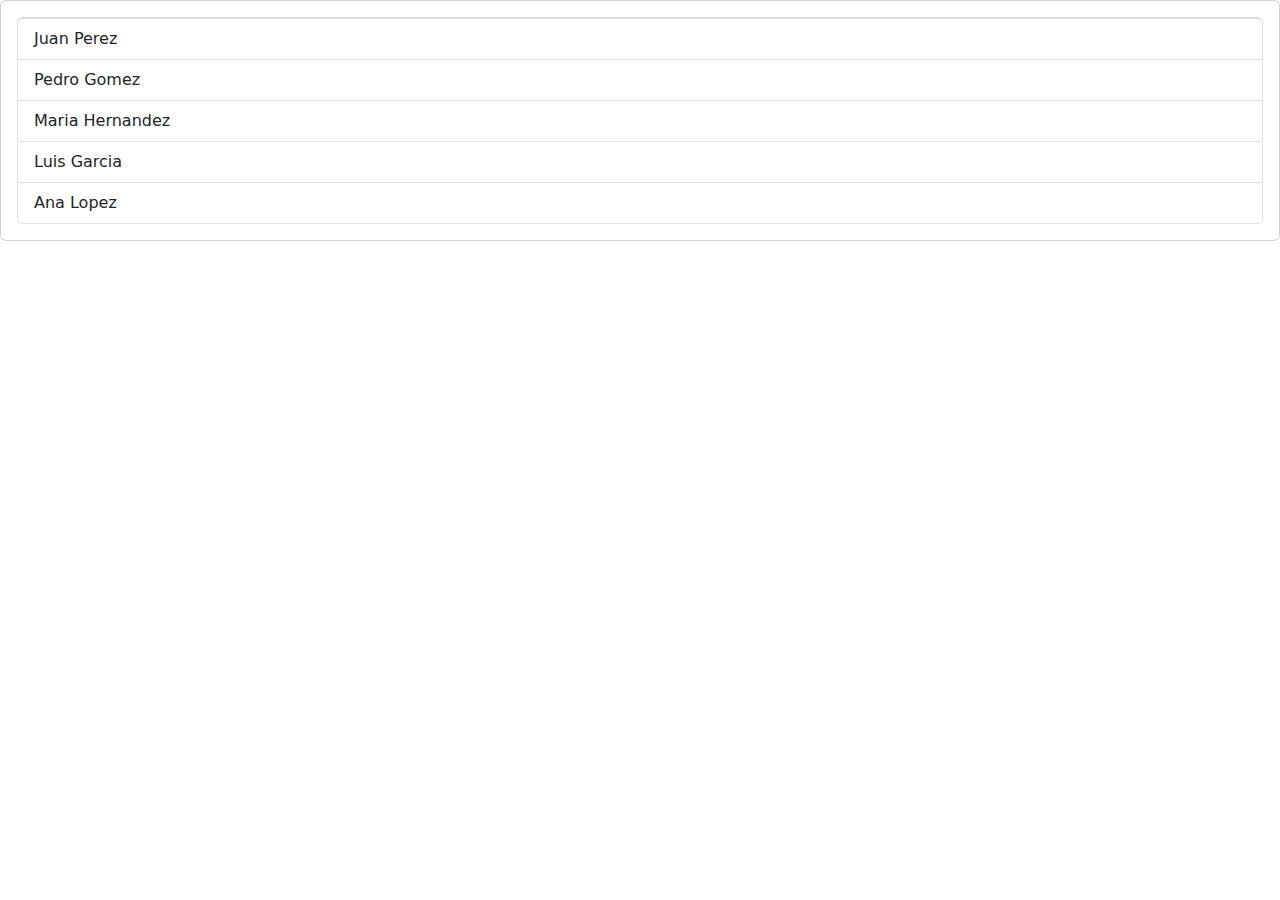
<file: Practica12/index.html>
<!DOCTYPE html>
<html lang="es">

<head>
    <meta charset="UTF-8">
    <meta name="viewport" content="width=device-width, initial-scale=1.0">
    <title>Koders List</title>
    <link href="https://cdn.jsdelivr.net/npm/bootstrap@5.3.3/dist/css/bootstrap.min.css" rel="stylesheet"
        integrity="sha384-QWTKZyjpPEjISv5WaRU9OFeRpok6YctnYmDr5pNlyT2bRjXh0JMhjY6hW+ALEwIH" crossorigin="anonymous">
</head>

<body>
    <div id="cardWrapper" />
    <script src="https://cdn.jsdelivr.net/npm/bootstrap@5.3.3/dist/js/bootstrap.bundle.min.js"
        integrity="sha384-YvpcrYf0tY3lHB60NNkmXc5s9fDVZLESaAA55NDzOxhy9GkcIdslK1eN7N6jIeHz"
        crossorigin="anonymous"></script>

    <script src="js/main.js"></script>
</body>

</html>
</file>
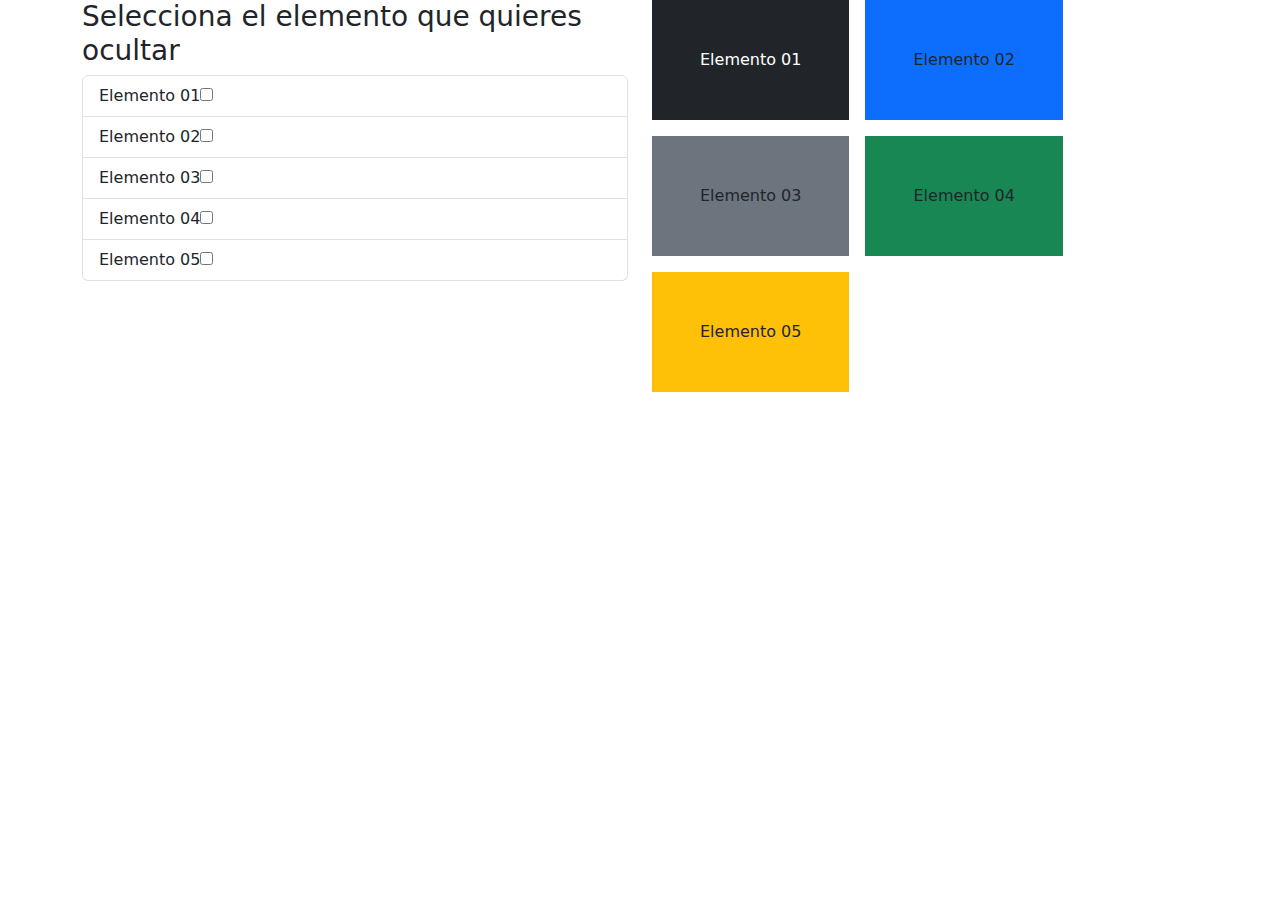
<file: Practica14/index.html>
<!DOCTYPE html>
<html lang="en">

<head>
    <meta charset="UTF-8" />
    <meta name="viewport" content="width=device-width, initial-scale=1.0" />
    <title>Document</title>
    <link href="https://cdn.jsdelivr.net/npm/bootstrap@5.3.3/dist/css/bootstrap.min.css" rel="stylesheet"
        integrity="sha384-QWTKZyjpPEjISv5WaRU9OFeRpok6YctnYmDr5pNlyT2bRjXh0JMhjY6hW+ALEwIH" crossorigin="anonymous" />
</head>

<body>
    <div class="container">
        <div class="row">
            <div class="col-6">
                <h3>Selecciona el elemento que quieres ocultar</h3>
                <ul class="list-group">
                    <li class="list-group-item">
                        <label for="">Elemento 01</label><input class="checkbox-type" type="checkbox" />
                    </li>
                    <li class="list-group-item">
                        <label for="">Elemento 02</label><input class="checkbox-type" type="checkbox" />
                    </li>
                    <li class="list-group-item">
                        <label for="">Elemento 03</label><input class="checkbox-type" type="checkbox" />
                    </li>
                    <li class="list-group-item">
                        <label for="">Elemento 04</label><input class="checkbox-type" type="checkbox" />
                    </li>
                    <li class="list-group-item">
                        <label for="">Elemento 05</label><input class="checkbox-type" type="checkbox" />
                    </li>
                </ul>
            </div>
            <div class="col-6">
                <div class="d-flex gap-3 flex-wrap">
                    <div class="p-5 target-elemet d-flex justify-content-center align-items-center bg-dark text-white">
                        Elemento 01
                    </div>
                    <div class="p-5 target-elemet d-flex justify-content-center align-items-center bg-primary">
                        Elemento 02
                    </div>
                    <div class="p-5 target-elemet d-flex justify-content-center align-items-center bg-secondary">
                        Elemento 03
                    </div>
                    <div class="p-5 target-elemet d-flex justify-content-center align-items-center bg-success">
                        Elemento 04
                    </div>
                    <div class="p-5 target-elemet d-flex justify-content-center align-items-center bg-warning">
                        Elemento 05
                    </div>
                </div>
            </div>
        </div>
    </div>

    <script src="https://cdn.jsdelivr.net/npm/bootstrap@5.3.3/dist/js/bootstrap.bundle.min.js"
        integrity="sha384-YvpcrYf0tY3lHB60NNkmXc5s9fDVZLESaAA55NDzOxhy9GkcIdslK1eN7N6jIeHz"
        crossorigin="anonymous"></script>
    <script src="js/main.js"></script>
</body>

</html>
</file>
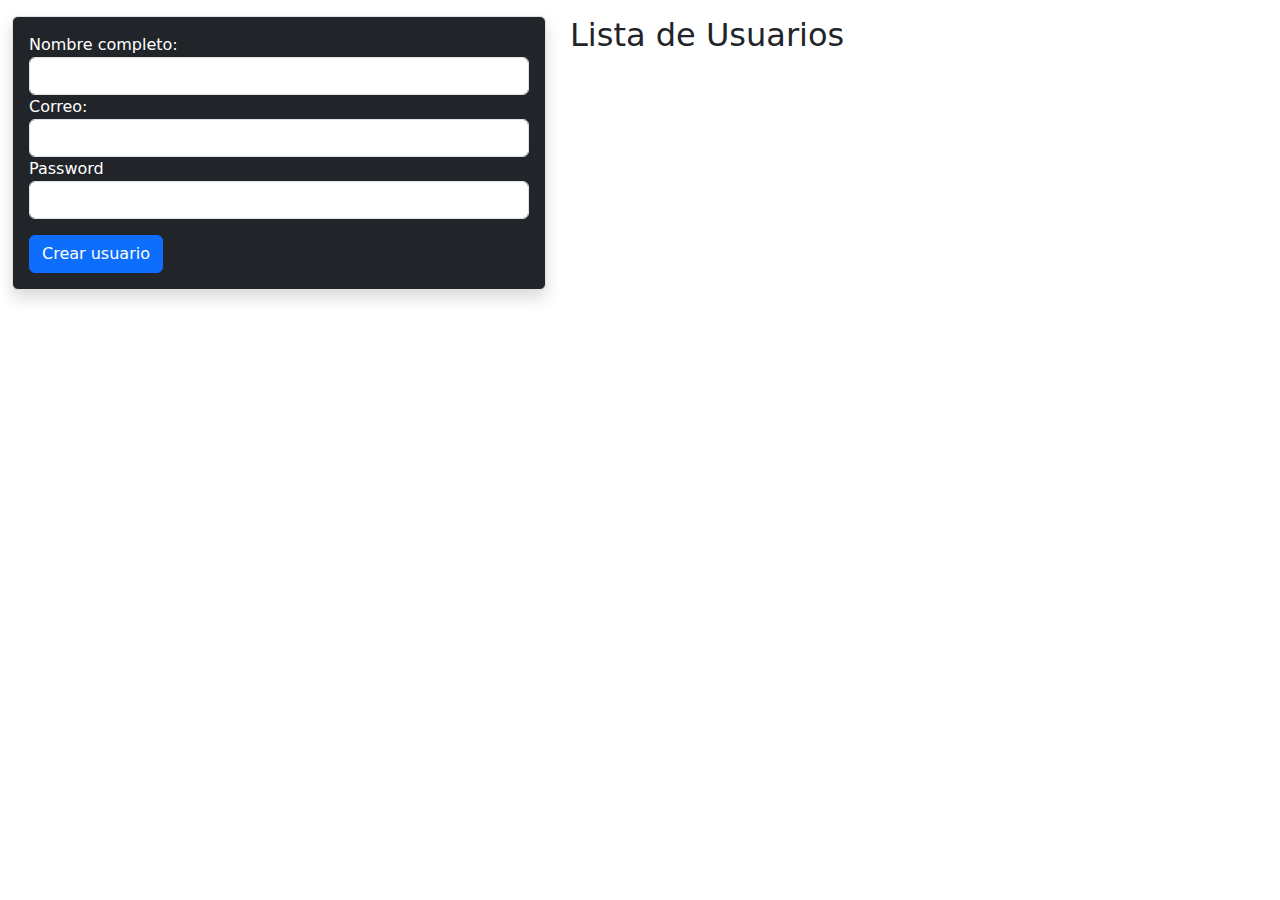
<file: Practica15/index.html>
<!DOCTYPE html>
<html lang="en">

<head>
    <meta charset="UTF-8" />
    <meta name="viewport" content="width=device-width, initial-scale=1.0" />
    <title>Document</title>
    <link href="https://cdn.jsdelivr.net/npm/bootstrap@5.3.3/dist/css/bootstrap.min.css" rel="stylesheet"
        integrity="sha384-QWTKZyjpPEjISv5WaRU9OFeRpok6YctnYmDr5pNlyT2bRjXh0JMhjY6hW+ALEwIH" crossorigin="anonymous">
</head>

<body>
    <div class="row container pt-3">
        <div class="col-lg-6">
            <form action="" id="form" class="bg-dark text-white border rounded shadow p-3">
                <div class="form-group">
                    <label for="">Nombre completo:</label>
                    <input type="text" id="name" class="form-control" />
                </div>
                <div class="form-group">
                    <label for="">Correo:</label>
                    <input type="text" id="email" class="form-control" />
                </div>
                <div class="form-group">
                    <label for="">Password</label>
                    <input type="text" id="password" class="form-control" />
                </div>
                <div class="pt-3">
                    <button class="btn btn-primary">Crear usuario</button>
                </div>
            </form>
        </div>
        <div class="col-lg-6">
            <h2>Lista de Usuarios</h2>
            <div id="persons-list"></div>
        </div>
    </div>
    <script src="js/main.js"></script>
</body>

</html>
</file>
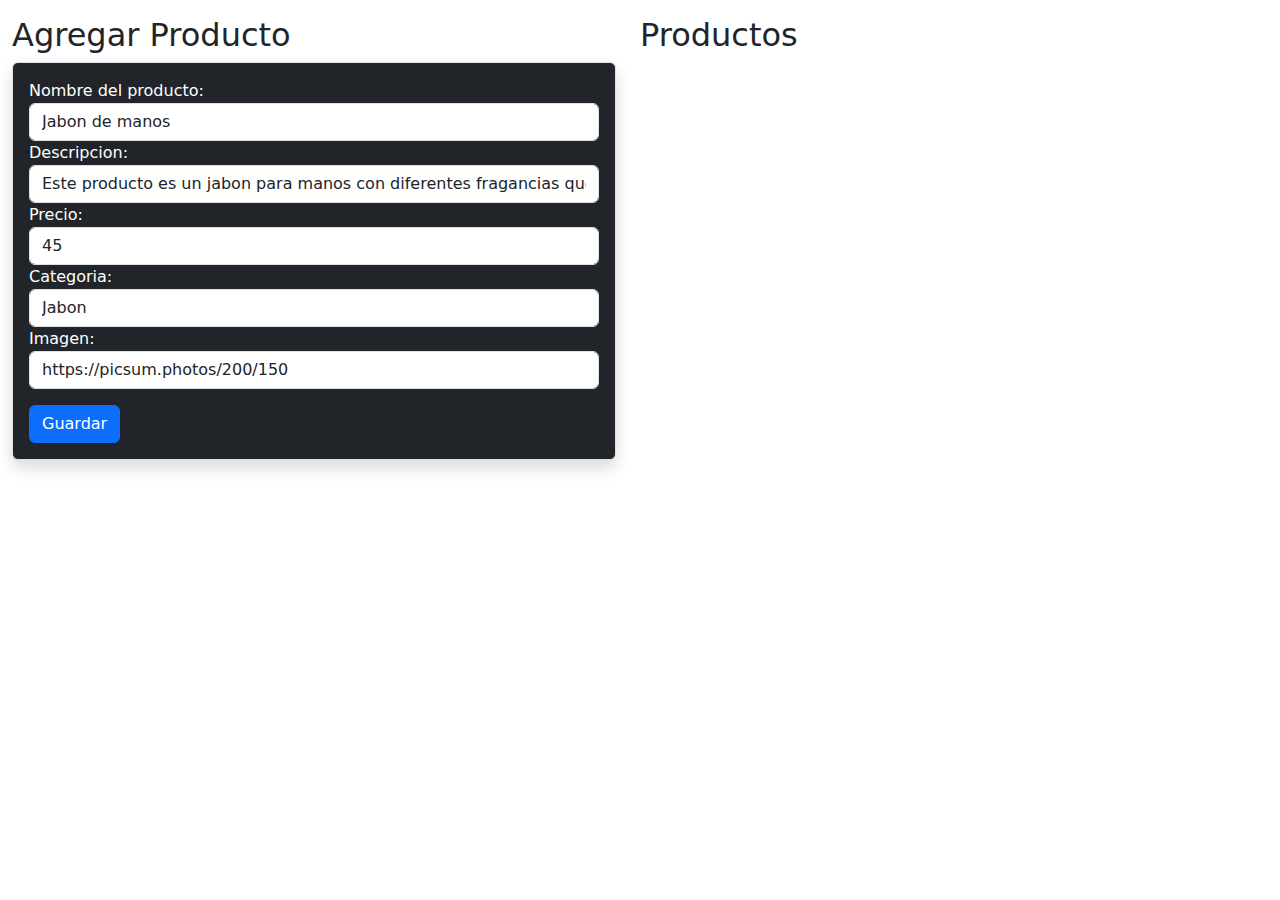
<file: Practica16/index.html>
<!DOCTYPE html>
<html lang="en">

<head>
    <meta charset="UTF-8" />
    <meta name="viewport" content="width=device-width, initial-scale=1.0" />
    <title>Marketplace</title>
    <link href="https://cdn.jsdelivr.net/npm/bootstrap@5.3.3/dist/css/bootstrap.min.css" rel="stylesheet"
        integrity="sha384-QWTKZyjpPEjISv5WaRU9OFeRpok6YctnYmDr5pNlyT2bRjXh0JMhjY6hW+ALEwIH" crossorigin="anonymous">
</head>

<body>
    <div class="row container-fluid pt-3">
        <div class="col-lg-6">
            <h2>Agregar Producto</h2>
            <form action="" id="product-form" class="bg-dark text-white border rounded shadow p-3">
                <div class="form-group">
                    <label for="">Nombre del producto:</label>
                    <input type="text" name="name" class="form-control" value="Jabon de manos" />
                </div>
                <div class="form-group">
                    <label for="">Descripcion:</label>
                    <input type="text" name="description" class="form-control"
                        value="Este producto es un jabon para manos con diferentes fragancias que puedes adquirir a un bajo costo" />
                </div>
                <div class="form-group">
                    <label for="">Precio:</label>
                    <input type="number" name="price" class="form-control" value=45 />
                </div>
                <div class="form-group">
                    <label for="">Categoria:</label>
                    <input type="text" name="category" class="form-control" value="Jabon" />
                </div>
                <div class="form-group">
                    <label for="">Imagen:</label>
                    <input type="text" name="image" class="form-control" value="https://picsum.photos/200/150" />
                </div>
                <div class="pt-3">
                    <button id="create-product" class="btn btn-primary">Guardar</button>
                </div>
            </form>
        </div>
        <div class="col-lg-6">
            <div class="d-flex justify-content-between">
                <h2>Productos</h2>
                <div id="dropdown-menu" class="nav-item dropdown border border-2 border-black rounded p-2 d-none">
                    <a class="nav-link dropdown-toggle" href="#" role="button" data-bs-toggle="dropdown" aria-expanded="false">
                        Categorias
                    </a>
                    <ul id="dropdown-categories" class="dropdown-menu">
                    </ul>
                </div>
            </div>
            <div id="products-list" class="row"></div>
        </div>
    </div>
    </div>
    <script src="https://cdn.jsdelivr.net/npm/bootstrap@5.3.3/dist/js/bootstrap.bundle.min.js"
        integrity="sha384-YvpcrYf0tY3lHB60NNkmXc5s9fDVZLESaAA55NDzOxhy9GkcIdslK1eN7N6jIeHz"
        crossorigin="anonymous"></script>
    <script src="js/main.js"></script>
</body>

</html>
</file>
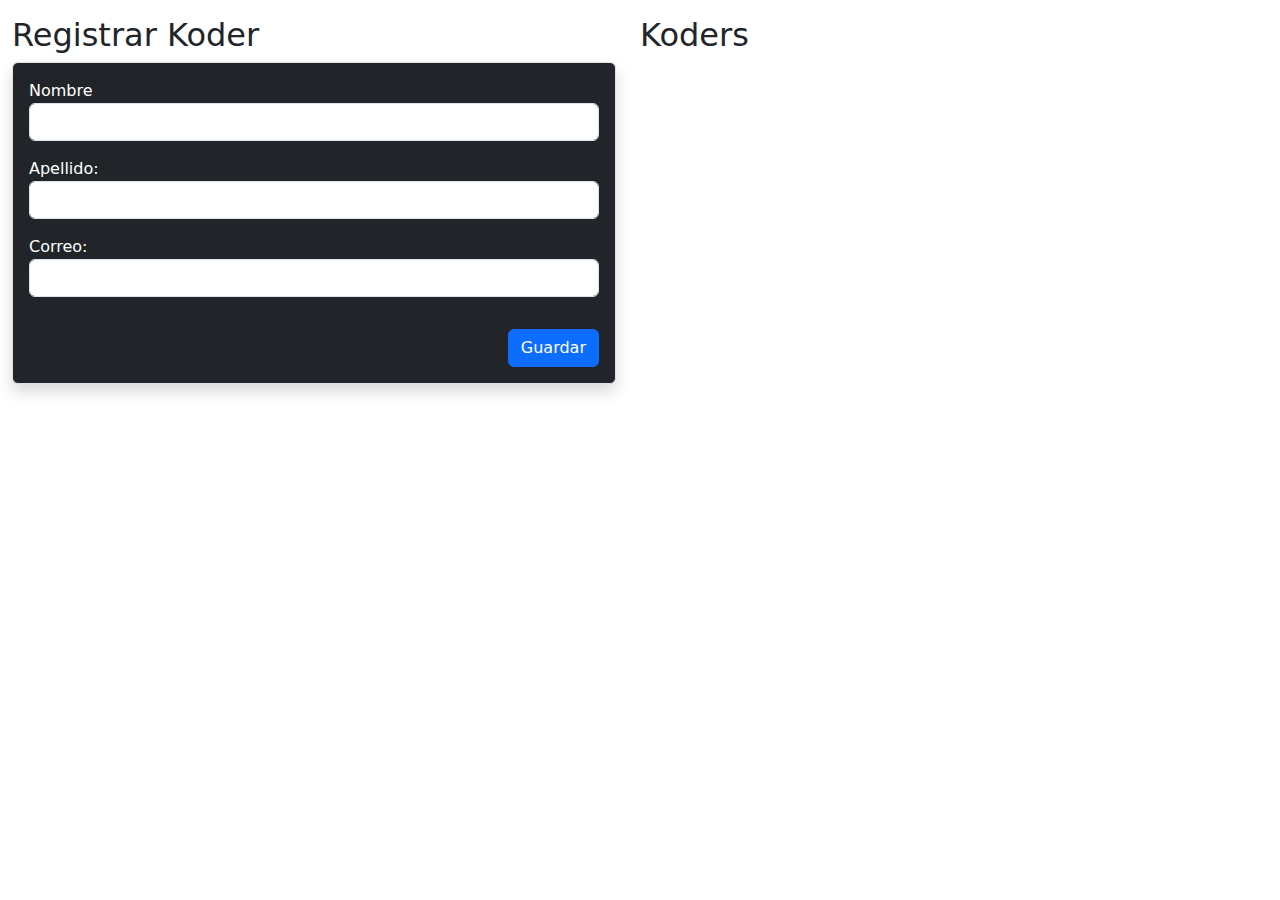
<file: Practica17/index.html>
<!DOCTYPE html>
<html lang="en">

<head>
    <meta charset="UTF-8" />
    <meta name="viewport" content="width=device-width, initial-scale=1.0" />
    <title>Koders DB</title>
    <link href="https://cdn.jsdelivr.net/npm/bootstrap@5.3.3/dist/css/bootstrap.min.css" rel="stylesheet"
        integrity="sha384-QWTKZyjpPEjISv5WaRU9OFeRpok6YctnYmDr5pNlyT2bRjXh0JMhjY6hW+ALEwIH" crossorigin="anonymous">
</head>

<body>
    <div class="row container-fluid pt-3">
        <div class="col-lg-6">
            <h2>Registrar Koder</h2>
            <form action="" id="koders-form" class="bg-dark text-white border rounded shadow p-3">
                <div class="form-group pb-3">
                    <label for="">Nombre</label>
                    <input type="text" name="name" class="form-control" />
                </div>
                <div class="form-group pb-3">
                    <label for="">Apellido:</label>
                    <input type="text" name="lastname" class="form-control"/>
                </div>
                <div class="form-group pb-3">
                    <label for="">Correo:</label>
                    <input type="text" name="email" class="form-control" />
                </div>
                <div class="pt-3 text-end">
                    <button id="create-koder" class="btn btn-primary">Guardar</button>
                </div>
            </form>
        </div>
        <div class="col-lg-6">
            <h2>Koders</h2>
            <div id="koders-list"></div>
        </div>
    </div>
    </div>
    <script src="https://cdn.jsdelivr.net/npm/bootstrap@5.3.3/dist/js/bootstrap.bundle.min.js"
        integrity="sha384-YvpcrYf0tY3lHB60NNkmXc5s9fDVZLESaAA55NDzOxhy9GkcIdslK1eN7N6jIeHz"
        crossorigin="anonymous"></script>
    <script src="js/main.js"></script>
</body>

</html>
</file>
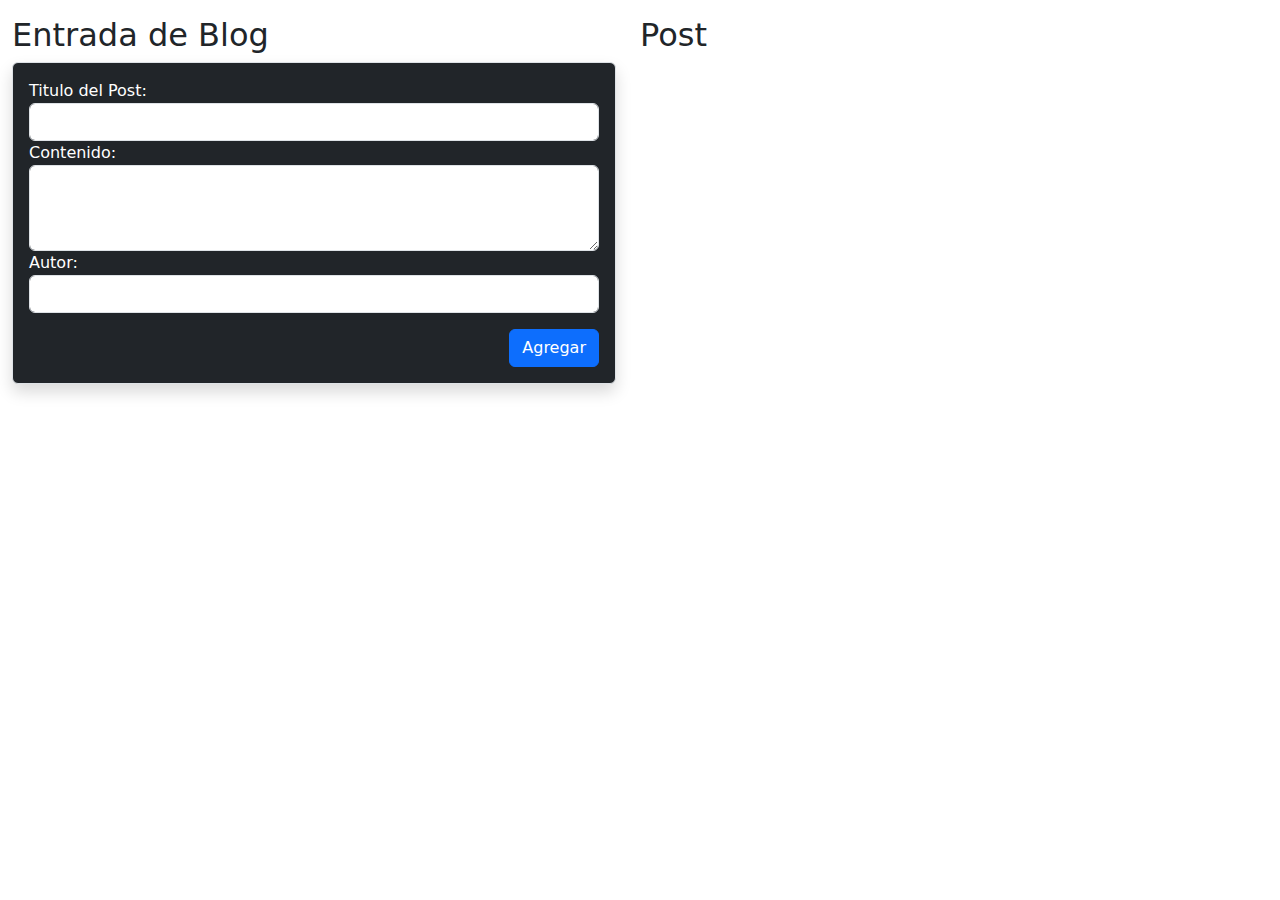
<file: Practica19/index.html>
<!DOCTYPE html>
<html lang="en">

<head>
    <meta charset="UTF-8" />
    <meta name="viewport" content="width=device-width, initial-scale=1.0" />
    <title>Blog Kodemia</title>
    <link href="https://cdn.jsdelivr.net/npm/bootstrap@5.3.3/dist/css/bootstrap.min.css" rel="stylesheet"
        integrity="sha384-QWTKZyjpPEjISv5WaRU9OFeRpok6YctnYmDr5pNlyT2bRjXh0JMhjY6hW+ALEwIH" crossorigin="anonymous">
</head>

<body>
    <div class="row container-fluid pt-3">
        <div class="col-lg-6">
            <h2>Entrada de Blog</h2>
            <form action="" id="post-form" class="bg-dark text-white border rounded shadow p-3">
                <div class="form-group">
                    <label for="">Titulo del Post:</label>
                    <input type="text" name="title" class="form-control" />
                </div>
                <div class="form-group">
                    <label for="">Contenido:</label>
                    <textarea class="form-control" name="content" rows="3"></textarea>
                </div>
                <div class="form-group">
                    <label for="">Autor:</label>
                    <input type="text" name="author" class="form-control" />
                </div>
                <div class="pt-3 text-end">
                    <button id="create-post" class="btn btn-primary">Agregar</button>
                </div>
            </form>
        </div>
        <div class="col-lg-6">
            <h2>Post</h2>
            <div id="posts-list" class="row">
            </div>
        </div>
    </div>
    </div>
    <script src="https://cdn.jsdelivr.net/npm/bootstrap@5.3.3/dist/js/bootstrap.bundle.min.js"
        integrity="sha384-YvpcrYf0tY3lHB60NNkmXc5s9fDVZLESaAA55NDzOxhy9GkcIdslK1eN7N6jIeHz"
        crossorigin="anonymous"></script>
    <script src="js/main.js"></script>
</body>

</html>
</file>
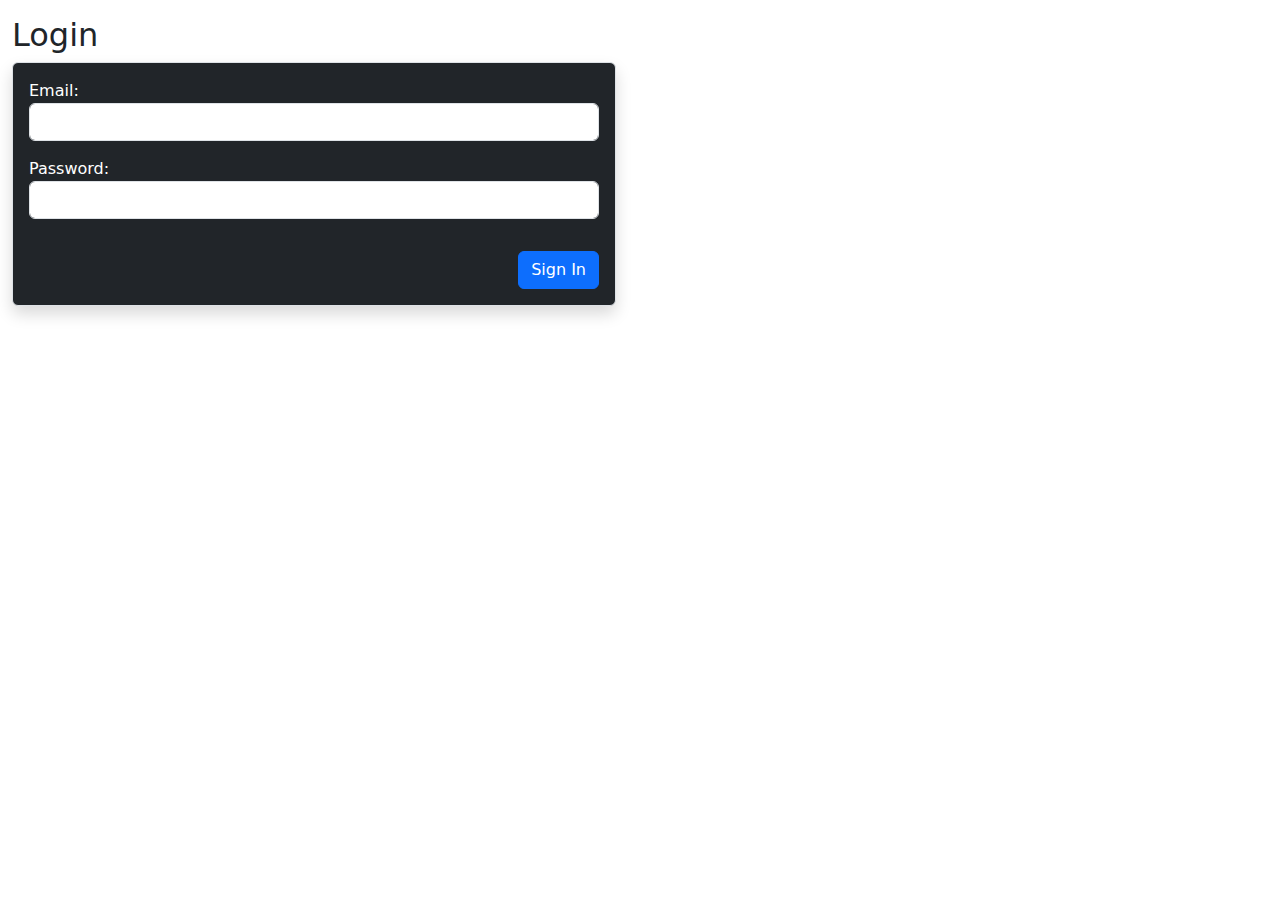
<file: Practica20/index.html>
<!DOCTYPE html>
<html lang="en">

<head>
    <meta charset="UTF-8">
    <meta name="viewport" content="width=device-width, initial-scale=1.0">
    <title>Login Storage</title>
    <link href="https://cdn.jsdelivr.net/npm/bootstrap@5.3.3/dist/css/bootstrap.min.css" rel="stylesheet"
        integrity="sha384-QWTKZyjpPEjISv5WaRU9OFeRpok6YctnYmDr5pNlyT2bRjXh0JMhjY6hW+ALEwIH" crossorigin="anonymous">
</head>

<body>
    <div class="row container-fluid pt-3">
        <div class="col-lg-6">
            <h2>Login</h2>
            <form action="" id="login-form" class="bg-dark text-white border rounded shadow p-3">
                <div class="form-group pb-3">
                    <label for="">Email:</label>
                    <input type="text" id="email" name="email" class="form-control" />
                </div>
                <div class="form-group pb-3">
                    <label for="">Password:</label>
                    <input type="password" id="password" name="password" class="form-control" />
                </div>
                <div class="pt-3 text-end">
                    <button id="login-button" class="btn btn-primary">Sign In</button>
                </div>
            </form>
            <div class="alert alert-primary d-none" id="welcome" role="alert">
                Bienvenido a la APP
            </div>
        </div>
        <script src="https://cdn.jsdelivr.net/npm/bootstrap@5.3.3/dist/js/bootstrap.bundle.min.js"
            integrity="sha384-YvpcrYf0tY3lHB60NNkmXc5s9fDVZLESaAA55NDzOxhy9GkcIdslK1eN7N6jIeHz"
            crossorigin="anonymous"></script>
        <script src="js/main.js"></script>
</body>

</html>
</file>
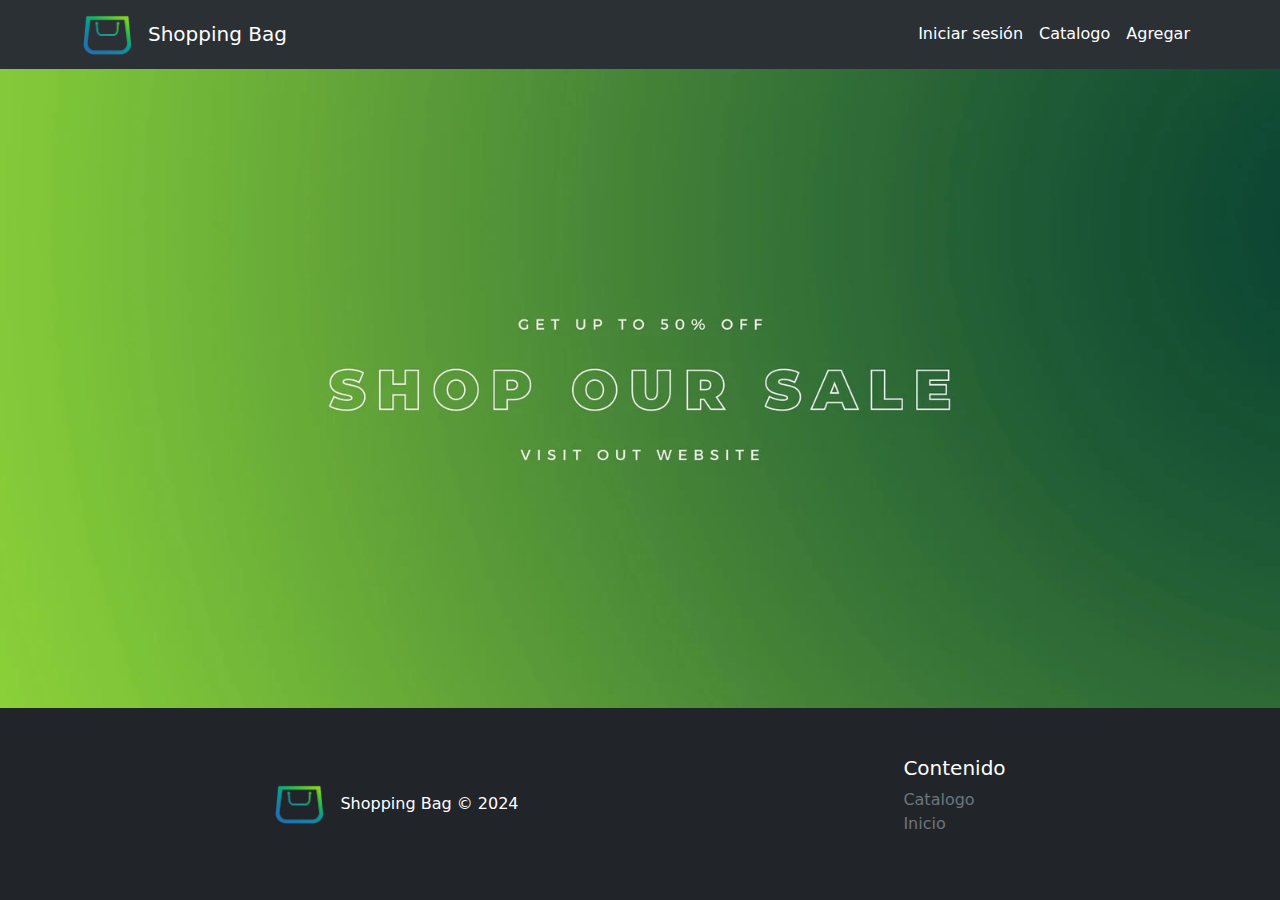
<file: Practica21/index.html>
<!DOCTYPE html>
<html lang="en">

<head>
    <meta charset="UTF-8">
    <meta name="viewport" content="width=device-width, initial-scale=1.0">
    <link href="https://cdn.jsdelivr.net/npm/bootstrap@5.3.3/dist/css/bootstrap.min.css" rel="stylesheet"
        integrity="sha384-QWTKZyjpPEjISv5WaRU9OFeRpok6YctnYmDr5pNlyT2bRjXh0JMhjY6hW+ALEwIH" crossorigin="anonymous">
    <link rel="stylesheet" href="./css/styles.css">
    <title>Marketplace</title>
</head>

<body class="bg-dark">
    <nav class="navbar navbar-expand-lg bg-body-tertiary" data-bs-theme="dark">
        <div class="container">
            <a class="navbar-brand d-flex align-items-center" href="./index.html">
                <img src="./assets/logo.png" alt="Logo" width="50" class="d-inline-block align-text-top">
                <span class="ps-3">Shopping Bag</span>
            </a>
            <div class="collapse navbar-collapse" id="navbarSupportedContent">
                <ul class="navbar-nav ms-auto mb-2 mb-lg-0">
                    <li class="nav-item">
                        <a class="nav-link active" aria-current="page" href="./views/login.html">Iniciar sesión</a>
                    </li>
                    <li class="nav-item">
                        <a class="nav-link active" aria-current="page" href="./views/catalog.html">Catalogo</a>
                    </li>
                    <li class="nav-item">
                        <a class="nav-link active" aria-current="page" href="./views/create.html">Agregar</a>
                    </li>
            </div>
        </div>
    </nav>
    <main>
        <img src="./assets/background.webp" alt="Backgrouns Sale" class="w-100 banner">
    </main>
    <footer class="container bg-dark text-white py-5 fixed-bottom">
        <div class="d-flex justify-content-around">
            <a class="navbar-brand d-flex align-items-center" href="./index.html">
                <img src="./assets/logo.png" alt="Logo" width="50" class="d-inline-block align-text-top">
                <span class="ps-3">Shopping Bag &copy; 2024</span>
            </a>
            <div>
                <h5>Contenido</h5>
                <ul class="list-unstyled text-small">
                    <li><a class="link-secondary text-decoration-none" href="./views/catalog.html">Catalogo</a></li>
                    <li><a class="link-secondary text-decoration-none" href="./index.html">Inicio</a></li>
                </ul>
            </div>
        </div>
    </footer>
    <script src="https://cdn.jsdelivr.net/npm/bootstrap@5.3.3/dist/js/bootstrap.bundle.min.js"
        integrity="sha384-YvpcrYf0tY3lHB60NNkmXc5s9fDVZLESaAA55NDzOxhy9GkcIdslK1eN7N6jIeHz"
        crossorigin="anonymous"></script>
    <script src="./js/main.js" type="module"></script>
</body>

</html>
</file>
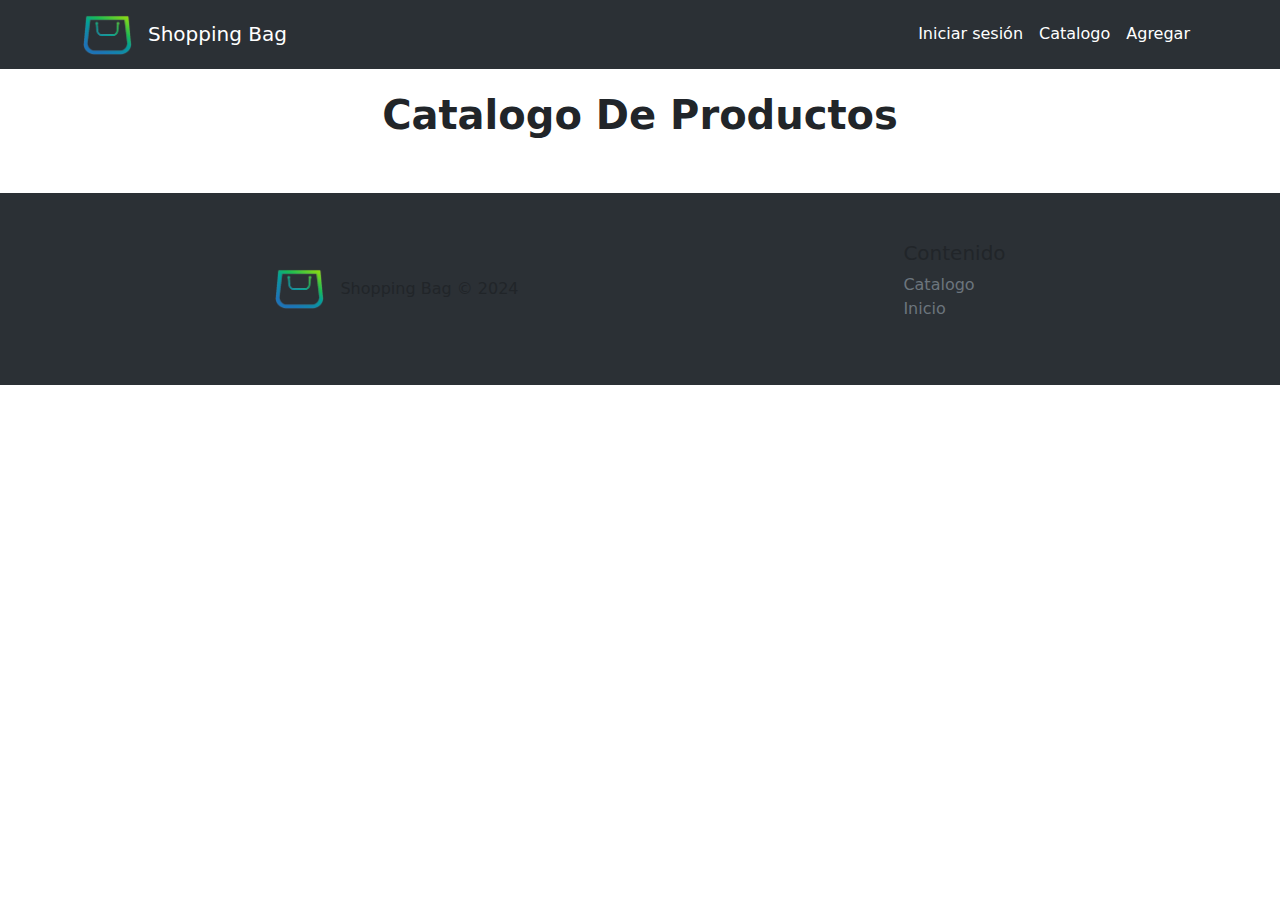
<file: Practica21/views/catalog.html>
<!DOCTYPE html>
<html lang="en">

<head>
    <meta charset="UTF-8">
    <meta name="viewport" content="width=device-width, initial-scale=1.0">
    <link href="https://cdn.jsdelivr.net/npm/bootstrap@5.3.3/dist/css/bootstrap.min.css" rel="stylesheet"
        integrity="sha384-QWTKZyjpPEjISv5WaRU9OFeRpok6YctnYmDr5pNlyT2bRjXh0JMhjY6hW+ALEwIH" crossorigin="anonymous">
    <link rel="stylesheet" href="../css/styles.css">
    <title>Marketplace</title>
</head>

<body>
    <nav class="navbar navbar-expand-lg bg-body-tertiary" data-bs-theme="dark">
        <div class="container">
            <a class="navbar-brand d-flex align-items-center" href="../index.html">
                <img src="../assets/logo.png" alt="Logo" width="50" class="d-inline-block align-text-top">
                <span class="ps-3">Shopping Bag</span>
            </a>
            <div class="collapse navbar-collapse" id="navbarSupportedContent">
                <ul class="navbar-nav ms-auto mb-2 mb-lg-0">
                    <li class="nav-item">
                        <a class="nav-link active" aria-current="page" href="../views/login.html">Iniciar sesión</a>
                    <li class="nav-item">
                        <a class="nav-link active" aria-current="page" href="../views/catalog.html">Catalogo</a>
                    </li>
                    <li class="nav-item">
                        <a class="nav-link active" aria-current="page" href="../views/create.html">Agregar</a>
                    </li>
                    </li>
            </div>
        </div>
    </nav>
    <main class="container mb-5">
        <p class="fs-1 fw-bold text-center pt-3">Catalogo De Productos</p>
        <div class="row row-cols-1 row-cols-md-4 g-3" id="list-products"></div>
    </main>
    <footer class="bg-body-tertiary py-5" data-bs-theme="dark">
        <div class="container">
            <div class="d-flex justify-content-around">
                <a class="navbar-brand d-flex align-items-center" href="../index.html">
                    <img src="../assets/logo.png" alt="Logo" width="50" class="d-inline-block align-text-top">
                    <span class="ps-3">Shopping Bag &copy; 2024</span>
                </a>
                <div>
                    <h5>Contenido</h5>
                    <ul class="list-unstyled text-small">
                        <li><a class="link-secondary text-decoration-none" href="./views/catalog.html">Catalogo</a></li>
                        <li><a class="link-secondary text-decoration-none" href="./index.html">Inicio</a></li>
                    </ul>
                </div>
            </div>
        </div>
    </footer>
    <script src="https://cdn.jsdelivr.net/npm/bootstrap@5.3.3/dist/js/bootstrap.bundle.min.js"
        integrity="sha384-YvpcrYf0tY3lHB60NNkmXc5s9fDVZLESaAA55NDzOxhy9GkcIdslK1eN7N6jIeHz"
        crossorigin="anonymous"></script>
    <script src="../js/catalog.js" type="module"></script>
</body>

</html>
</file>
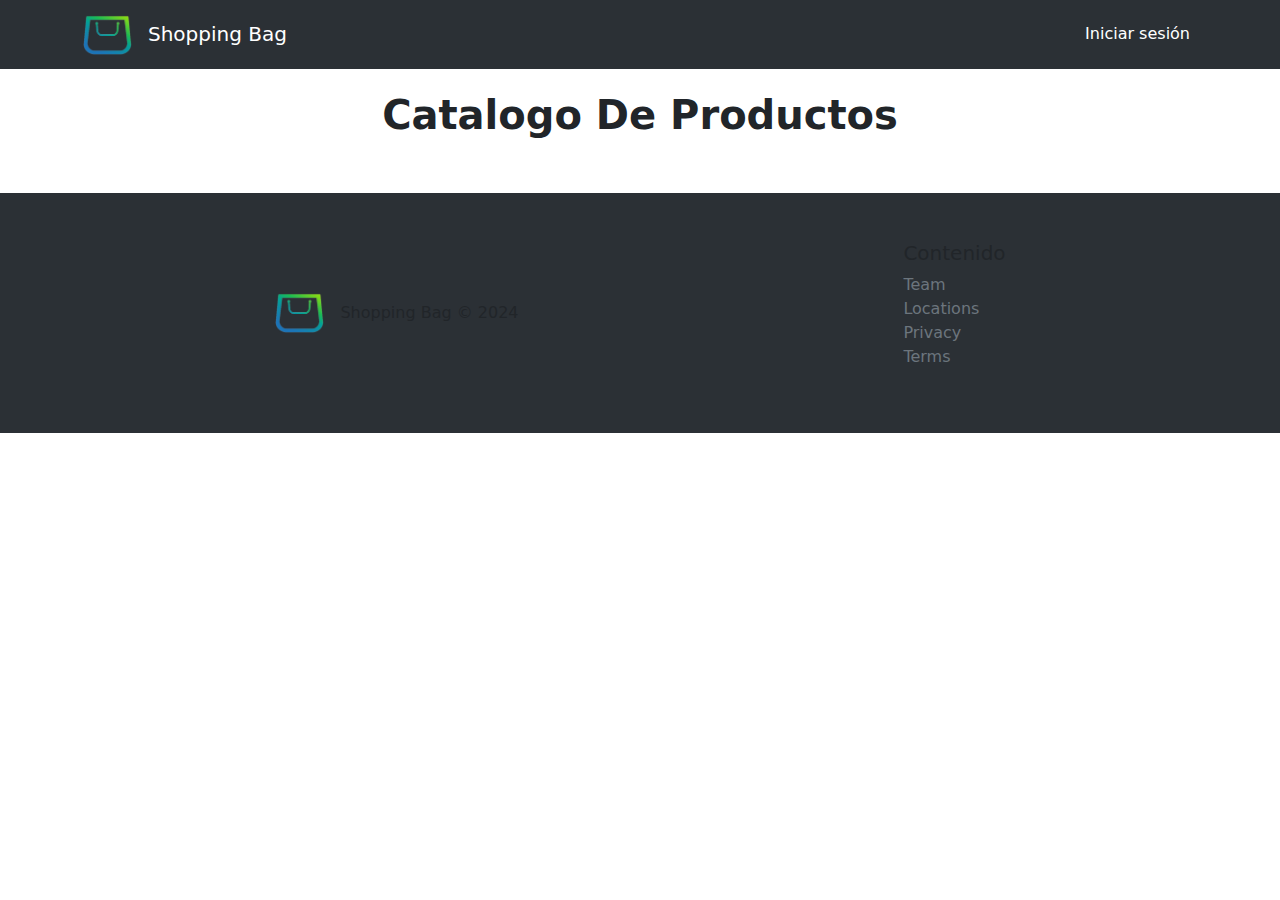
<file: Practica21/views/catalogo.html>
<!DOCTYPE html>
<html lang="en">

<head>
    <meta charset="UTF-8">
    <meta name="viewport" content="width=device-width, initial-scale=1.0">
    <link href="https://cdn.jsdelivr.net/npm/bootstrap@5.3.3/dist/css/bootstrap.min.css" rel="stylesheet"
        integrity="sha384-QWTKZyjpPEjISv5WaRU9OFeRpok6YctnYmDr5pNlyT2bRjXh0JMhjY6hW+ALEwIH" crossorigin="anonymous">
    <link rel="stylesheet" href="../css/styles.css">
    <title>Marketplace</title>
</head>

<body>
    <nav class="navbar navbar-expand-lg bg-body-tertiary" data-bs-theme="dark">
        <div class="container">
            <a class="navbar-brand d-flex align-items-center" href="../index.html">
                <img src="../assets/logo.png" alt="Logo" width="50" class="d-inline-block align-text-top">
                <span class="ps-3">Shopping Bag</span>
            </a>
            <div class="collapse navbar-collapse" id="navbarSupportedContent">
                <ul class="navbar-nav ms-auto mb-2 mb-lg-0">
                    <li class="nav-item">
                        <a class="nav-link active" aria-current="page" href="../views/login.html">Iniciar sesión</a>
                    </li>
            </div>
        </div>
    </nav>
    <main class="container mb-5">
        <p class="fs-1 fw-bold text-center pt-3">Catalogo De Productos</p>
        <div class="row row-cols-1 row-cols-md-4 g-3" id="list-products"></div>
    </main>
    <footer class="bg-body-tertiary py-5" data-bs-theme="dark">
        <div class="container">
            <div class="d-flex justify-content-around">
                <a class="navbar-brand d-flex align-items-center" href="../index.html">
                    <img src="../assets/logo.png" alt="Logo" width="50" class="d-inline-block align-text-top">
                    <span class="ps-3">Shopping Bag &copy; 2024</span>
                </a>
                <div>
                    <h5>Contenido</h5>
                    <ul class="list-unstyled text-small">
                        <li><a class="link-secondary text-decoration-none" href="#">Team</a></li>
                        <li><a class="link-secondary text-decoration-none" href="#">Locations</a></li>
                        <li><a class="link-secondary text-decoration-none" href="#">Privacy</a></li>
                        <li><a class="link-secondary text-decoration-none" href="#">Terms</a></li>
                    </ul>
                </div>
            </div>
        </div>
    </footer>
    <script src="https://cdn.jsdelivr.net/npm/bootstrap@5.3.3/dist/js/bootstrap.bundle.min.js"
        integrity="sha384-YvpcrYf0tY3lHB60NNkmXc5s9fDVZLESaAA55NDzOxhy9GkcIdslK1eN7N6jIeHz"
        crossorigin="anonymous"></script>
    <script src="../js/catalog.js" type="module"></script>
</body>

</html>
</file>
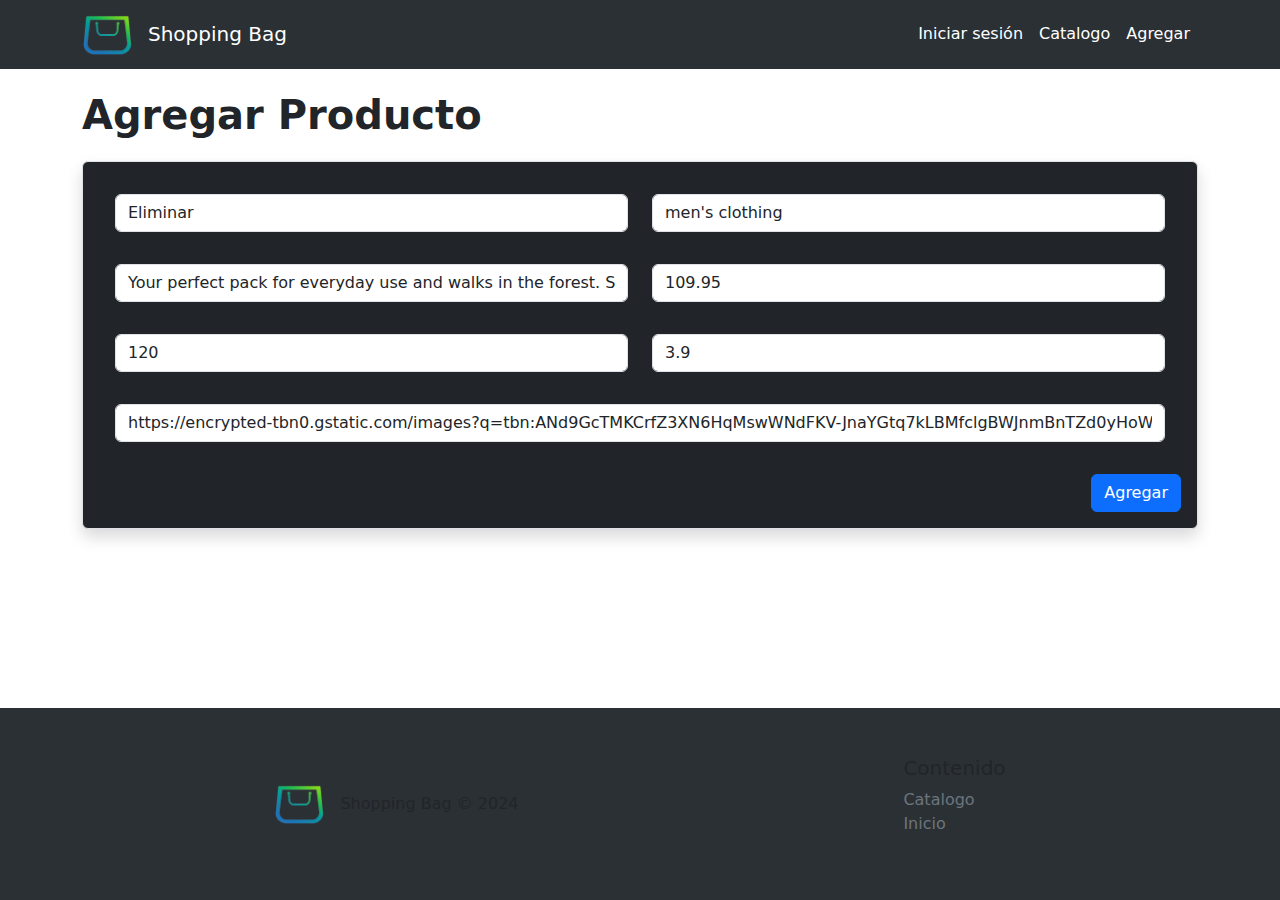
<file: Practica21/views/create.html>
<!DOCTYPE html>
<html lang="en">

<head>
    <meta charset="UTF-8">
    <meta name="viewport" content="width=device-width, initial-scale=1.0">
    <link href="https://cdn.jsdelivr.net/npm/bootstrap@5.3.3/dist/css/bootstrap.min.css" rel="stylesheet"
        integrity="sha384-QWTKZyjpPEjISv5WaRU9OFeRpok6YctnYmDr5pNlyT2bRjXh0JMhjY6hW+ALEwIH" crossorigin="anonymous">
    <link rel="stylesheet" href="../css/styles.css">
    <title>Marketplace</title>
</head>

<body>
    <nav class="navbar navbar-expand-lg bg-body-tertiary" data-bs-theme="dark">
        <div class="container">
            <a class="navbar-brand d-flex align-items-center" href="../index.html">
                <img src="../assets/logo.png" alt="Logo" width="50" class="d-inline-block align-text-top">
                <span class="ps-3">Shopping Bag</span>
            </a>
            <div class="collapse navbar-collapse" id="navbarSupportedContent">
                <ul class="navbar-nav ms-auto mb-2 mb-lg-0">
                    <li class="nav-item">
                        <a class="nav-link active" aria-current="page" href="../views/login.html">Iniciar sesión</a>
                    <li class="nav-item">
                        <a class="nav-link active" aria-current="page" href="../views/catalog.html">Catalogo</a>
                    </li>
                    <li class="nav-item">
                        <a class="nav-link active" aria-current="page" href="../views/create.html">Agregar</a>
                    </li>
                    </li>
            </div>
        </div>
    </nav>
    <section class="container py-3">
        <div class="d-flex flex-column justify-content-center h-100">
            <p class="fs-1 p-0 fw-bold">Agregar Producto</p>
            <form id="add-product-form" class="bg-dark text-white border rounded shadow p-3">
                <div class="row p-3">
                    <div class="col">
                        <input type="text" class="form-control" name="title" placeholder="Titulo" aria-label="Titulo"
                            value="Eliminar">
                    </div>
                    <div class="col">
                        <input type="text" class="form-control" name="category" placeholder="Categoría"
                            aria-label="Categoría" value="men's clothing">
                    </div>
                </div>
                <div class="row p-3">
                    <div class="col">
                        <input type="text" class="form-control" name="description" placeholder="Descripción"
                            aria-label="Descripción"
                            value="Your perfect pack for everyday use and walks in the forest. Stash your laptop (up to 15 inches) in the padded sleeve, your everyday">
                    </div>
                    <div class="col">
                        <input type="number" class="form-control" name="price" placeholder="Precio" aria-label="Precio"
                            value="109.95">
                    </div>
                </div>
                <div class="row p-3">
                    <div class="col">
                        <input type="number" class="form-control" name="count" placeholder="Cantidad"
                            aria-label="Cantidad" value="120">
                    </div>
                    <div class="col">
                        <input type="number" class="form-control" name="rate" placeholder="Estrellas"
                            aria-label="Estrellas" value="3.9">
                    </div>
                </div>
                <div class="form-group p-3">
                    <input type="text" name="image" placeholder="Imagen" name="image" aria-label="Imagen"
                        class="form-control"
                        value="https://encrypted-tbn0.gstatic.com/images?q=tbn:ANd9GcTMKCrfZ3XN6HqMswWNdFKV-JnaYGtq7kLBMfclgBWJnmBnTZd0yHoWA_IOBLgwssS2mkI&usqp=CAU" />
                </div>
                <div class="pt-3 text-end">
                    <button id="add-product-btn" type="button" class="btn btn-primary">Agregar</button>
                </div>
            </form>
        </div>
        <div class="py-3" id="product-created"></div>
    </section>
    <footer class="bg-body-tertiary py-5 fixed-bottom" data-bs-theme="dark">
        <div class="container">
            <div class="d-flex justify-content-around">
                <a class="navbar-brand d-flex align-items-center" href="../index.html">
                    <img src="../assets/logo.png" alt="Logo" width="50" class="d-inline-block align-text-top">
                    <span class="ps-3">Shopping Bag &copy; 2024</span>
                </a>
                <div>
                    <h5>Contenido</h5>
                    <ul class="list-unstyled text-small">
                        <li><a class="link-secondary text-decoration-none" href="./views/catalog.html">Catalogo</a></li>
                        <li><a class="link-secondary text-decoration-none" href="./index.html">Inicio</a></li>
                    </ul>
                </div>
            </div>
        </div>
    </footer>
    <script src="https://cdn.jsdelivr.net/npm/bootstrap@5.3.3/dist/js/bootstrap.bundle.min.js"
        integrity="sha384-YvpcrYf0tY3lHB60NNkmXc5s9fDVZLESaAA55NDzOxhy9GkcIdslK1eN7N6jIeHz"
        crossorigin="anonymous"></script>
    <script src="../js/create.js" type="module"></script>
</body>

</html>
</file>
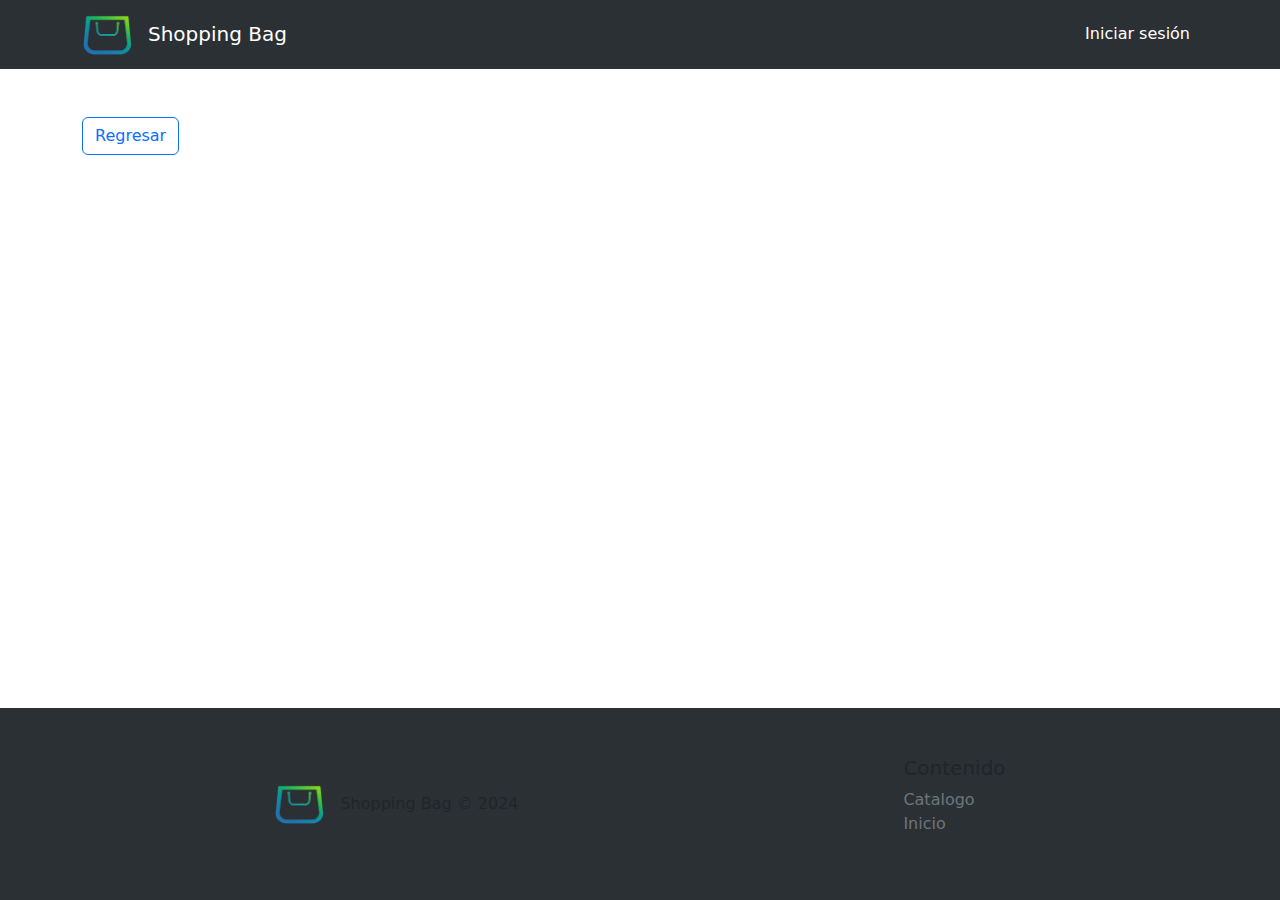
<file: Practica21/views/details.html>
<!DOCTYPE html>
<html lang="en">

<head>
    <meta charset="UTF-8">
    <meta name="viewport" content="width=device-width, initial-scale=1.0">
    <link href="https://cdn.jsdelivr.net/npm/bootstrap@5.3.3/dist/css/bootstrap.min.css" rel="stylesheet"
        integrity="sha384-QWTKZyjpPEjISv5WaRU9OFeRpok6YctnYmDr5pNlyT2bRjXh0JMhjY6hW+ALEwIH" crossorigin="anonymous">
    <link rel="stylesheet" href="../css/styles.css">
    <title>Marketplace</title>
</head>

<body>
    <nav class="navbar navbar-expand-lg bg-body-tertiary" data-bs-theme="dark">
        <div class="container">
            <a class="navbar-brand d-flex align-items-center" href="../index.html">
                <img src="../assets/logo.png" alt="Logo" width="50" class="d-inline-block align-text-top">
                <span class="ps-3">Shopping Bag</span>
            </a>
            <div class="collapse navbar-collapse" id="navbarSupportedContent">
                <ul class="navbar-nav ms-auto mb-2 mb-lg-0">
                    <li class="nav-item">
                        <a class="nav-link active" aria-current="page" href="../views/login.html">Iniciar sesión</a>
                    </li>
            </div>
        </div>
    </nav>
    <section class="container mt-5">
        <a href="../views/catalog.html">
            <button type="button" class="btn btn-outline-primary">Regresar</button>
        </a>
        <div class="container" id="detail-card">
        </div>
    </section>
    <footer class="bg-body-tertiary py-5 fixed-bottom" data-bs-theme="dark">
        <div class="container">
            <div class="d-flex justify-content-around">
                <a class="navbar-brand d-flex align-items-center" href="../index.html">
                    <img src="../assets/logo.png" alt="Logo" width="50" class="d-inline-block align-text-top">
                    <span class="ps-3">Shopping Bag &copy; 2024</span>
                </a>
                <div>
                    <h5>Contenido</h5>
                    <ul class="list-unstyled text-small">
                        <li><a class="link-secondary text-decoration-none" href="./views/catalog.html">Catalogo</a></li>
                        <li><a class="link-secondary text-decoration-none" href="./index.html">Inicio</a></li>
                    </ul>
                </div>
            </div>
        </div>
    </footer>
    <script src="https://cdn.jsdelivr.net/npm/bootstrap@5.3.3/dist/js/bootstrap.bundle.min.js"
        integrity="sha384-YvpcrYf0tY3lHB60NNkmXc5s9fDVZLESaAA55NDzOxhy9GkcIdslK1eN7N6jIeHz"
        crossorigin="anonymous"></script>
    <script src="../js/details.js" type="module"></script>
</body>

</html>
</file>
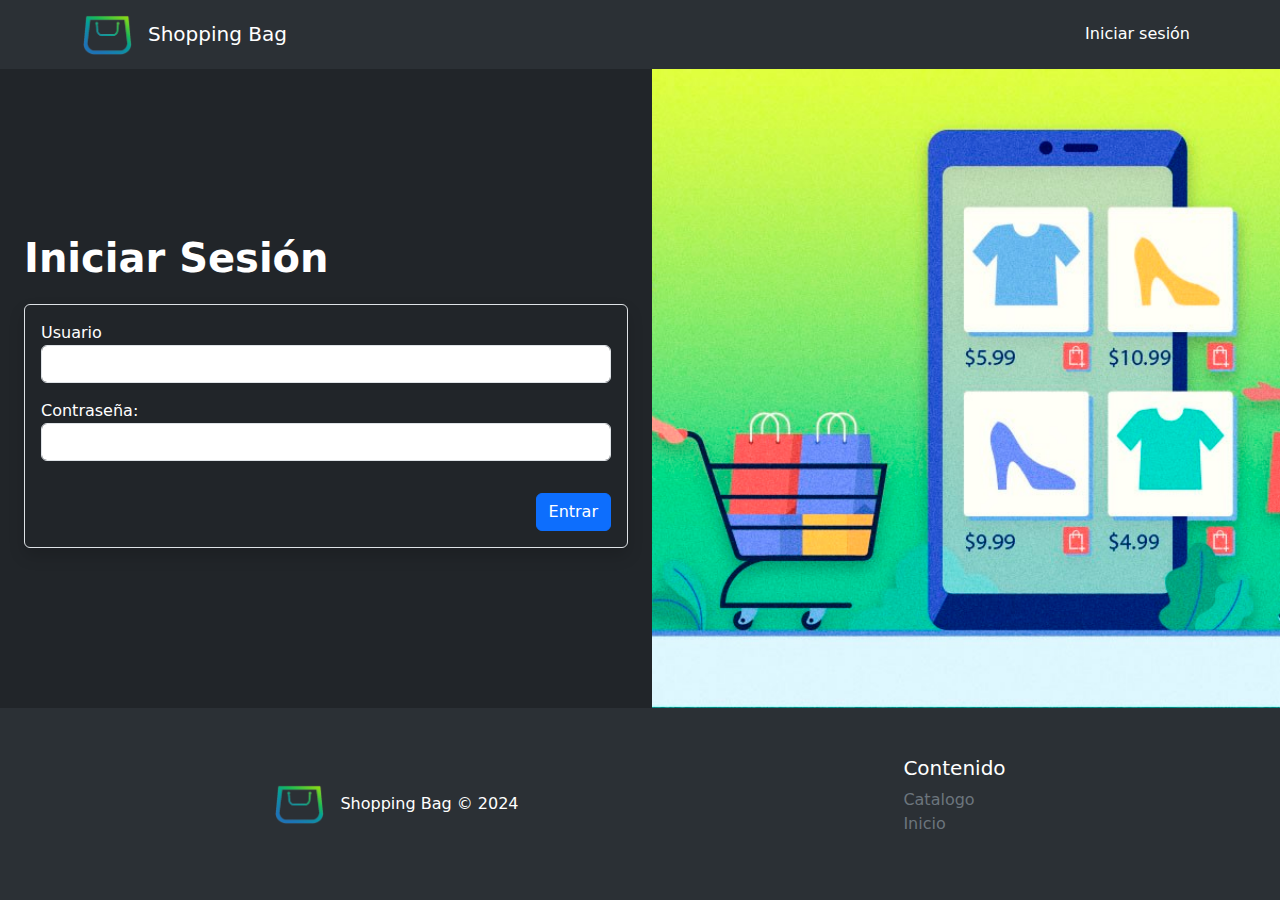
<file: Practica21/views/login.html>
<!DOCTYPE html>
<html lang="en">

<head>
    <meta charset="UTF-8">
    <meta name="viewport" content="width=device-width, initial-scale=1.0">
    <link href="https://cdn.jsdelivr.net/npm/bootstrap@5.3.3/dist/css/bootstrap.min.css" rel="stylesheet"
        integrity="sha384-QWTKZyjpPEjISv5WaRU9OFeRpok6YctnYmDr5pNlyT2bRjXh0JMhjY6hW+ALEwIH" crossorigin="anonymous">
    <link rel="stylesheet" href="../css/styles.css">
    <title>Marketplace</title>
</head>

<body class="bg-dark text-white">
    <nav class="navbar navbar-expand-lg bg-body-tertiary" data-bs-theme="dark">
        <div class="container">
            <a class="navbar-brand d-flex align-items-center" href="../index.html">
                <img src="../assets/logo.png" alt="Logo" width="50" class="d-inline-block align-text-top">
                <span class="ps-3">Shopping Bag</span>
            </a>
            <div class="collapse navbar-collapse" id="navbarSupportedContent">
                <ul class="navbar-nav ms-auto mb-2 mb-lg-0">
                    <li class="nav-item">
                        <a class="nav-link active" aria-current="page" href="../views/login.html">Iniciar sesión</a>
                    </li>
            </div>
        </div>
    </nav>
    <main>
        <div class="row">
            <div class="col-12 col-md-6">
                <div class="d-flex flex-column justify-content-center h-100 ps-4">
                    <p class="fs-1 p-0 fw-bold">Iniciar Sesión</p>
                    <form action="" id="login-form" class="bg-dark text-white border rounded shadow p-3">
                        <div class="form-group pb-3">
                            <label for="">Usuario</label>
                            <input type="text" name="username" class="form-control" />
                        </div>
                        <div class="form-group pb-3">
                            <label for="">Contraseña:</label>
                            <input type="password" name="password" class="form-control" />
                        </div>
                        <div class="pt-3 text-end">
                            <button id="login-btn" type="button" class="btn btn-primary">Entrar</button>
                        </div>
                    </form>
                </div>
            </div>
            <div class="col-12 col-md-6">
                <img src="../assets/login.jpg" class="w-100 banner" alt="Login App">
            </div>
        </div>
    </main>
    <footer class="bg-body-tertiary py-5 fixed-bottom" data-bs-theme="dark">
        <div class="container">
            <div class="d-flex justify-content-around">
                <a class="navbar-brand d-flex align-items-center" href="../index.html">
                    <img src="../assets/logo.png" alt="Logo" width="50" class="d-inline-block align-text-top">
                    <span class="ps-3">Shopping Bag &copy; 2024</span>
                </a>
                <div>
                    <h5>Contenido</h5>
                    <ul class="list-unstyled text-small">
                        <li><a class="link-secondary text-decoration-none" href="./views/catalog.html">Catalogo</a></li>
                        <li><a class="link-secondary text-decoration-none" href="./index.html">Inicio</a></li>
                    </ul>
                </div>
            </div>
        </div>
    </footer>
    <script src="https://cdn.jsdelivr.net/npm/bootstrap@5.3.3/dist/js/bootstrap.bundle.min.js"
        integrity="sha384-YvpcrYf0tY3lHB60NNkmXc5s9fDVZLESaAA55NDzOxhy9GkcIdslK1eN7N6jIeHz"
        crossorigin="anonymous"></script>
    <script src="../js/login.js"></script>
</body>

</html>
</file>
<file: Practica21/css/styles.css>
.banner {
  height: calc(100vh - 68.98px - 192px);
  -o-object-fit: cover;
     object-fit: cover;
}

.container-vh {
  height: calc(100vh - 68.98px - 192px);
}/*# sourceMappingURL=styles.css.map */
</file>
